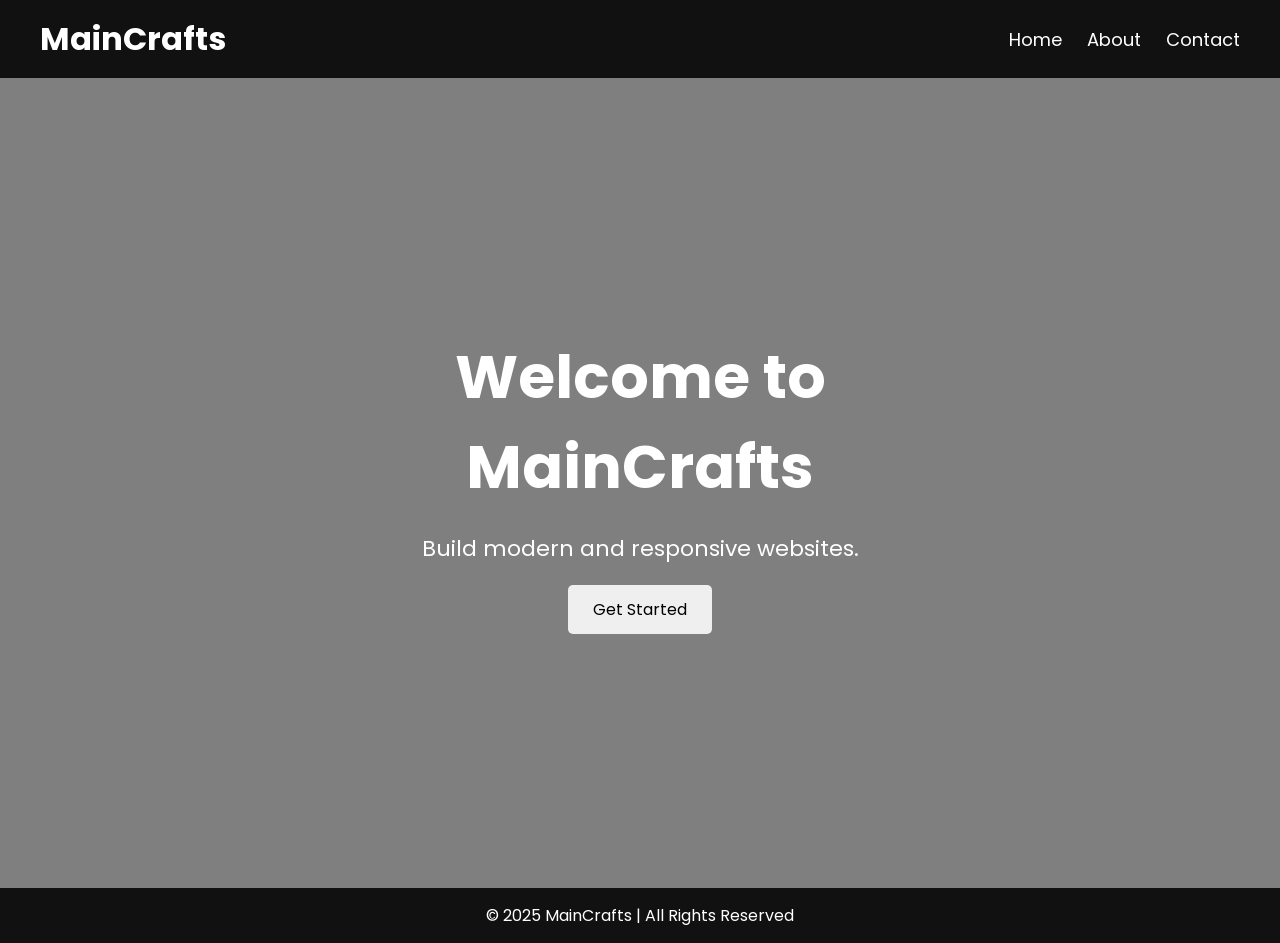
<file: index.html>
<!DOCTYPE html>
<html lang="en">
<head>
<meta charset="UTF-8">
<meta name="viewport" content="width=device-width, initial-scale=1.0">
<title>Home</title>

<link rel="stylesheet" href="style.css">

<link href="https://fonts.googleapis.com/css2?family=Poppins:wght@300;500;700&display=swap" rel="stylesheet">
</head>

<body>

<header>
<nav>
<h2 class="logo">MainCrafts</h2>

<ul>
<li><a href="index.html">Home</a></li>
<li><a href="about.html">About</a></li>
<li><a href="contact.html">Contact</a></li>
</ul>

</nav>
</header>

<section class="hero">

<div class="hero-content">

<h1>Welcome to MainCrafts</h1>

<p>Build modern and responsive websites.</p>

<button>Get Started</button>

</div>

</section>

<footer>
<p>© 2025 MainCrafts | All Rights Reserved</p>
</footer>

</body>
</html>
</file>
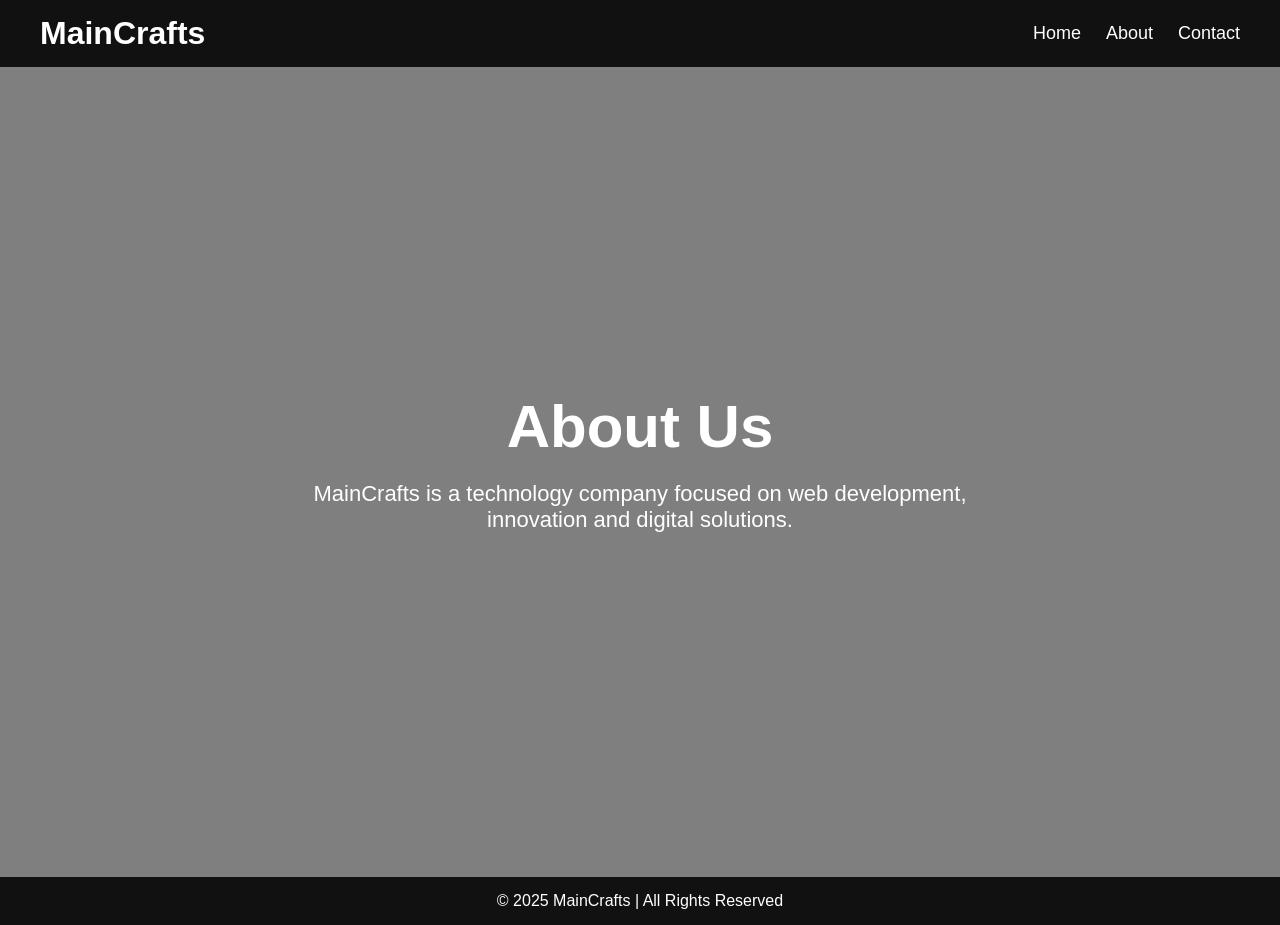
<file: about.html>
<!DOCTYPE html>
<html lang="en">
<head>
<meta charset="UTF-8">
<meta name="viewport" content="width=device-width, initial-scale=1.0">
<title>About</title>

<link rel="stylesheet" href="style.css">
</head>

<body>

<header>
<nav>
<h2 class="logo">MainCrafts</h2>

<ul>
<li><a href="index.html">Home</a></li>
<li><a href="about.html">About</a></li>
<li><a href="contact.html">Contact</a></li>
</ul>

</nav>
</header>

<section class="hero">

<div class="hero-content">

<h1>About Us</h1>

<p>
MainCrafts is a technology company focused on web development,
innovation and digital solutions.
</p>

</div>

</section>

<footer>
<p>© 2025 MainCrafts | All Rights Reserved</p>
</footer>

</body>
</html>
</file>
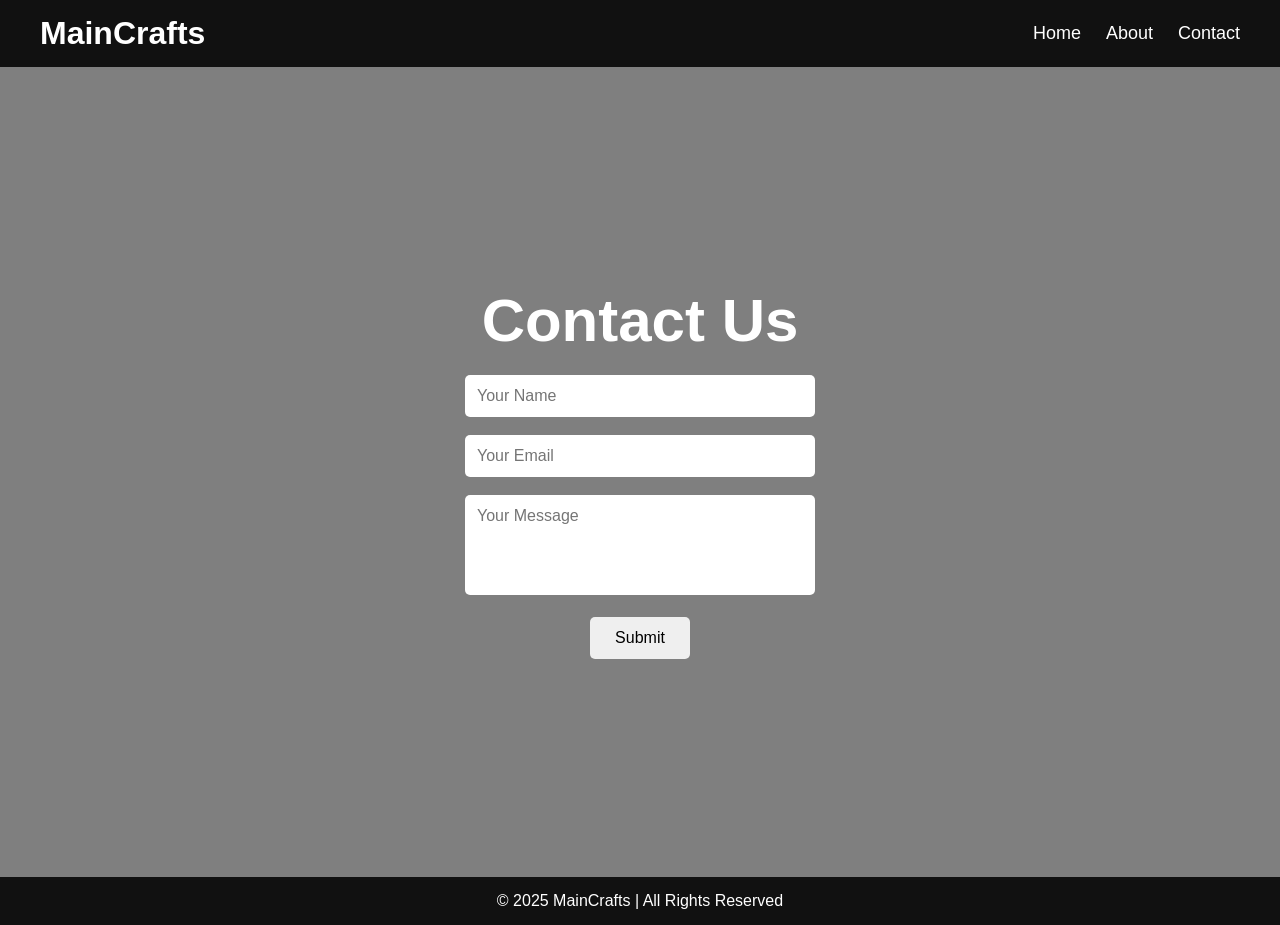
<file: contact.html>
<!DOCTYPE html>
<html lang="en">
<head>
<meta charset="UTF-8">
<meta name="viewport" content="width=device-width, initial-scale=1.0">
<title>Contact</title>

<link rel="stylesheet" href="style.css">
</head>

<body>

<header>
<nav>
<h2 class="logo">MainCrafts</h2>

<ul>
<li><a href="index.html">Home</a></li>
<li><a href="about.html">About</a></li>
<li><a href="contact.html">Contact</a></li>
</ul>

</nav>
</header>

<section class="hero">

<div class="hero-content">

<h1>Contact Us</h1>

<form onsubmit="return validateForm()">

<input type="text" id="name" placeholder="Your Name"><br><br>

<input type="email" id="email" placeholder="Your Email"><br><br>

<textarea id="message" placeholder="Your Message"></textarea><br><br>

<button type="submit">Submit</button>

</form>

</div>

</section>

<footer>
<p>© 2025 MainCrafts | All Rights Reserved</p>
</footer>

<script src="script.js"></script>

</body>
</html>
</file>
<file: style.css>
*{
margin:0;
padding:0;
box-sizing:border-box;
font-family:'Poppins',sans-serif;
}

header{
background:#111;
padding:15px 40px;
}

nav{
display:flex;
justify-content:space-between;
align-items:center;
}

.logo{
color:white;
font-size:32px;
font-weight:bold;
}

nav ul{
display:flex;
list-style:none;
}

nav ul li{
margin-left:25px;
}

nav ul li a{
color:white;
text-decoration:none;
font-size:18px;
transition:0.3s;
}

nav ul li a:hover{
color:#00f2fe;
}

.hero{
height:90vh;

background:
linear-gradient(rgba(0,0,0,0.5),rgba(0,0,0,0.5)),
url('https://images.unsplash.com/photo-1498050108023-c5249f4df085');

background-size:cover;
background-position:center;

display:flex;
justify-content:center;
align-items:center;
text-align:center;
color:white;
padding:20px;
}

.hero-content{
max-width:700px;
}

.hero h1{
font-size:60px;
margin-bottom:20px;
}

.hero p{
font-size:22px;
margin-bottom:20px;
}

button{
padding:12px 25px;
border:none;
border-radius:5px;
font-size:16px;
cursor:pointer;
transition:0.3s;
}

button:hover{
background:black;
color:white;
}

input,
textarea{
width:350px;
padding:12px;
border:none;
border-radius:5px;
font-size:16px;
}

textarea{
height:100px;
resize:none;
}

footer{
background:#111;
color:white;
text-align:center;
padding:15px;
}
</file>
